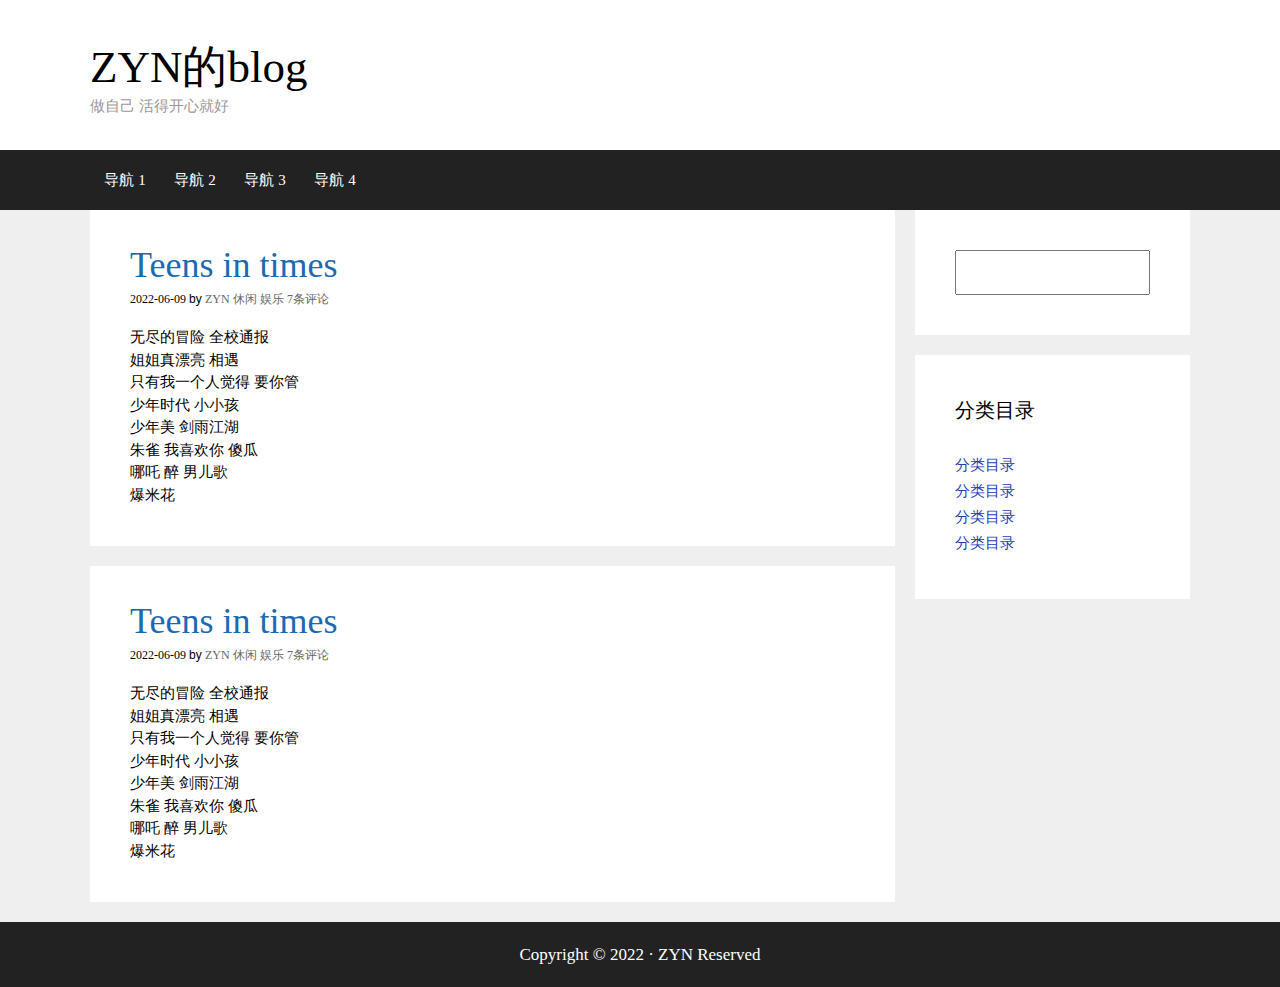
<file: index.html>
<!DOCTYPE html>
<html lang="en">
<head>
	<meta charset="UTF-8">
	<meta name="viewport" content="width=device-width, initial-scale=1.0">
	<title>Document</title>
	<link rel="stylesheet" href="./reset.css">
	<link rel="stylesheet" href="./nav.css">
	<link rel="stylesheet" href="./rside.css">
	<link rel="stylesheet" href="./lside.css">
	<style type="text/css">
		body{
			background-color: #efefef;
		}
		header{
			height: 150px;
			background: white;
		}
		header div{
			height: 75px;
			width: 1100px;
            margin: 0px auto;
            padding: 40px;
		}
		header h1{
			font: 45px/55px '微软雅黑','黑体';
		}
		header p{
			color: rgb(153, 153, 153);
			font: 15px/22.5px '微软雅黑','黑体';
		}
		#main{
			width: 1100px;
			margin: 0px auto;
		}
		#lside{
			width: 805px;
			float: left;
		}
	    #rside{
			width: 275px;
			float: right;
		}
		#main:after{
			content: "";
			display: block;
			height: 0px;
            width: 0px;
			clear: both;
		}
		footer{
			height: 65px;
			background: #222222;
			font: 17px/65px '微软雅黑','黑体';
			color: white;
			text-align: center;
		}
	</style>
</head>
<body>
	<header>
		<div>
		    <h1>ZYN的blog</h1>
		    <p>做自己 活得开心就好</p>
	    </div>
	</header>
	<nav>
		<ul>
			<li><a href="">导航 1</a></li>
			<li><a href="">导航 2</a></li>
			<li><a href="">导航 3</a></li>
			<li><a href="">导航 4</a></li>
		</ul>
	</nav>
	<div id="main">
		<div id="lside">
			<article>
				<h2><a href="TNT.html">Teens in times</a></h2>
				<div>
					<span>
						<time>2022-06-09</time>
					</span>
					by <span><a href="">ZYN</a></span>
					<span>
						<a href="">休闲</a>
						<a href="">娱乐</a>
					</span>
					<span><a href="" id="comment">7条评论</a></span>
				</div>
				<p>
					无尽的冒险 全校通报<br>
					姐姐真漂亮 相遇<br>
					只有我一个人觉得 要你管<br>
					少年时代 小小孩<br>
					少年美 剑雨江湖<br>
					朱雀 我喜欢你 傻瓜<br>
					哪吒 醉 男儿歌<br>
					爆米花<br>
				</p>
			</article>
			<article>
				<h2><a href="">Teens in times</a></h2>
				<div>
					<span>
						<time>2022-06-09</time>
					</span>
					by <span><a href="">ZYN</a></span>
					<span>
						<a href="">休闲</a>
						<a href="">娱乐</a>
					</span>
					<span><a href="" id="comment">7条评论</a></span>
				</div>
				<p>
					无尽的冒险 全校通报<br>
					姐姐真漂亮 相遇<br>
					只有我一个人觉得 要你管<br>
					少年时代 小小孩<br>
					少年美 剑雨江湖<br>
					朱雀 我喜欢你 傻瓜<br>
					哪吒 醉 男儿歌<br>
					爆米花<br>
				</p>
			</article>
		</div>
		<div id="rside">
			<aside>
				<form action="">
					<input type="search" name="" id="">
				</form>
			</aside>
			<aside>
				<h4>分类目录</h4>
				<ul>
			        <li><a href="">分类目录</a></li>
			        <li><a href="">分类目录</a></li>
			        <li><a href="">分类目录</a></li>
			        <li><a href="">分类目录</a></li>
		        </ul>
			</aside>
		</div>

	</div>
	<footer>Copyright &copy; 2022 · ZYN Reserved</footer>
</body>
</html>
</file>
<file: nav.css>
nav{
   height: 60px;
   background: #222;
 }
 nav ul{
 	width: 1100px;
    height: 60px;
    margin: 0px auto;
 }

 nav ul li{
 	float: left;
 	width: 70px;
 	height: 60px;
 	text-align: center;
 }
 nav ul li a{
   dispaly: block;
   width: 70px;
   height: 60px;
   color: white;
   font: 15px/60px '微软雅黑','黑体';
 }
 nav ul li a:hover{
   dispaly: block;
   width: 70px;
   height: 60px;
   color: white;
   font: 15px/60px '微软雅黑','黑体';
   background: #3f3f3f;
 }
</file>
<file: rside.css>
aside{
	background: white;
	margin-bottom: 20px;
	padding: 40px;
}
aside form{
	background: white;
	box-sizing: border-box;
}
aside form input{
	width: 195px;
	height: 45px;
}
aside h4{
	color: black;
    font: 20px/30px '微软雅黑','黑体';
    margin-bottom: 30px;
}
aside ul li a{
    color: #2440b3;
    font: 15px/21px '微软雅黑','黑体';
}
aside ul li a: hover{
    color: black;
    font: 15px/21px '微软雅黑','黑体';
}
aside ul li{
	padding-bottom: 5px;
}
</file>
<file: lside.css>
article h2 a{
	font: 36px/30px '微软雅黑','黑体';
	color: rgb(28, 106, 176);
}
article h2 a: hover{
	font: 36px/30px '微软雅黑','黑体';
	color: rgb(0, 0, 0);
}
article h2{
    margin-bottom: 8px;
}
article{
	padding: 40px;
	background: white;
	margin-bottom: 20px;
}
article span{
	font: 12px/18px '微软雅黑','黑体';
}
article span a{
	color: rgb(102, 102, 102);
}
article span a: hover{
	color: rgb(28, 106, 176);
}
article div{
	margin-bottom: 18px;
}
article p{
	font: 15px/22.5px '宋体','黑体';
}
</file>
